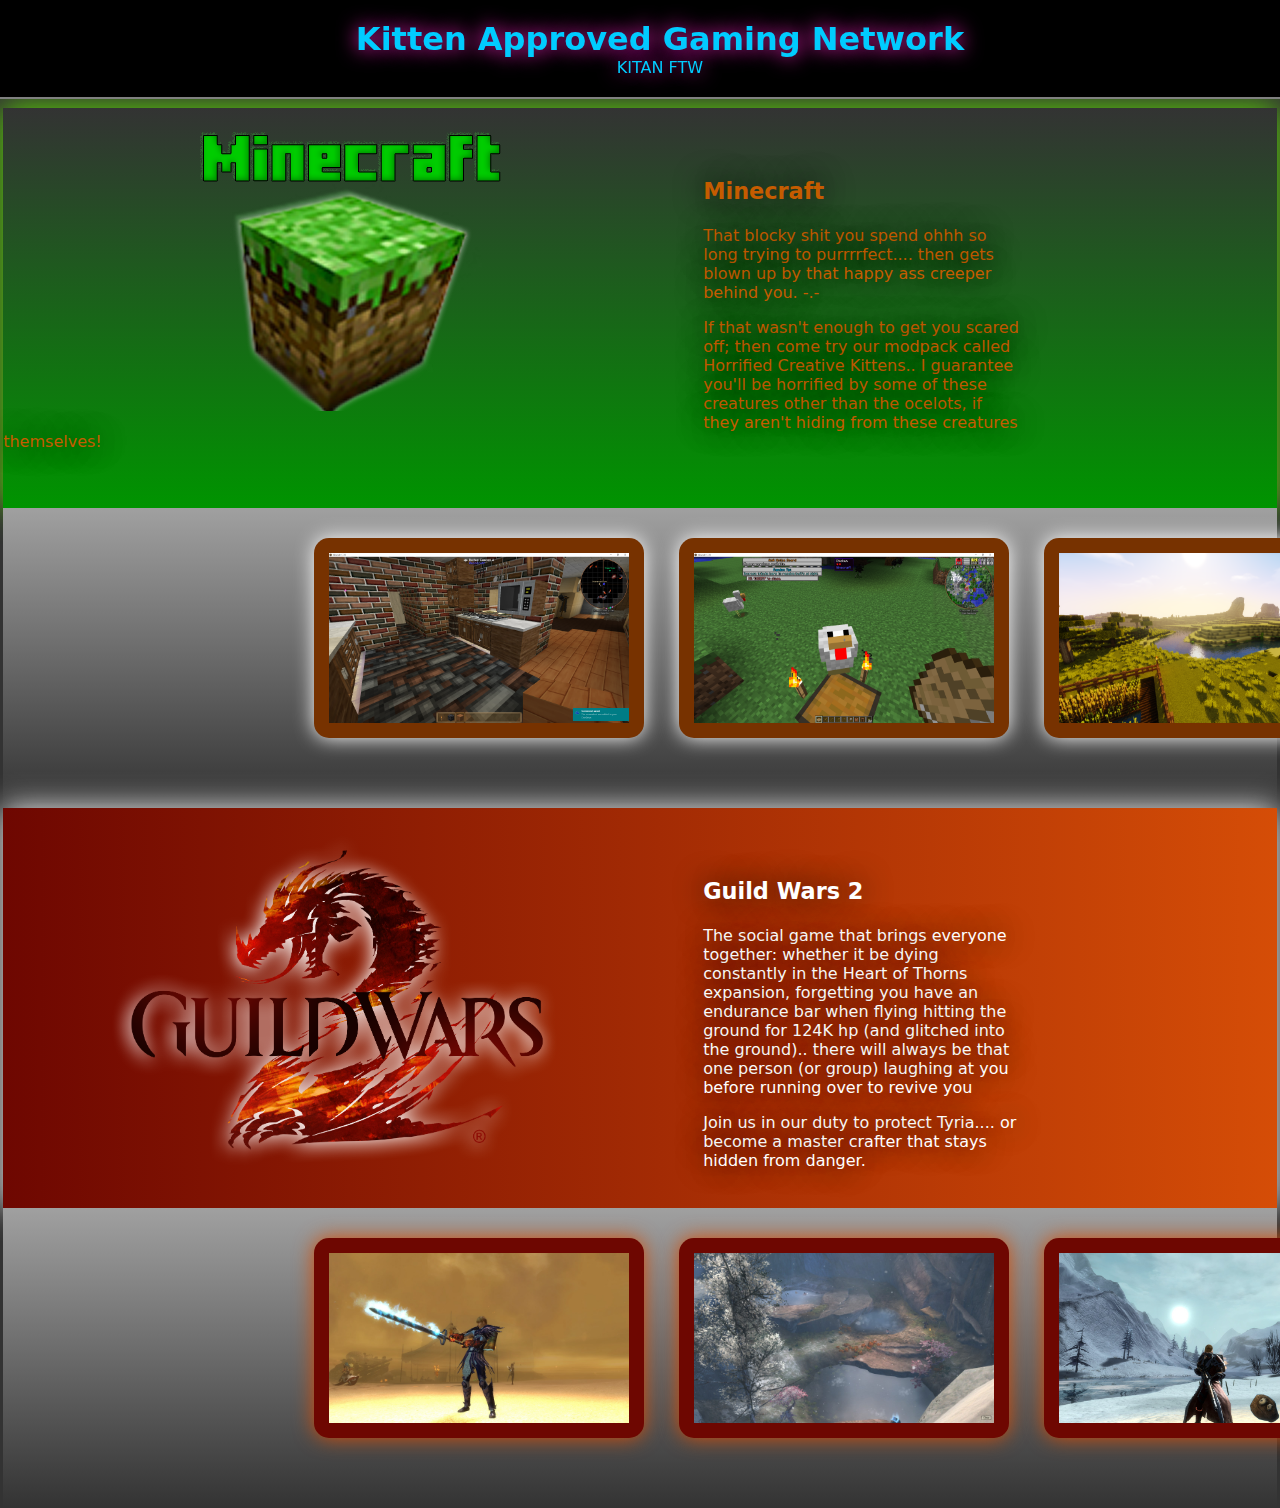
<file: index.html>
<!doctype html>
<html>
<head>
<meta charset="utf-8">
<title>Intro V2 - KITAN</title>
<link rel="stylesheet" type="text/css" href="splash_v2.css"/>

<script type="text/javascript">
    function inDev() {
        alert ("Currently in development. \r\nCheck back later :)");   
    }

</script>

</head>



<body>

<!-- Header -->
<div class="header"> <!-- center this completely, background shadow, border -->
    <h1>Kitten Approved Gaming Network</h1>
    <p>KITAN FTW</p>
    
    <!-- Have links here centered linking to a game listed below #minecraft -->
    
</div> <!-- end header -->


<!-- Main area -->
<div class="main"> <!-- Main area to hold games that will span across the page with pictures/ description -->

<a href="#" title="Click to view Minecraft server infomation" onClick="inDev()">
    <div id="mc"> <!-- this will be brown background with green text-->
        
        <div id="mcLogo"> <!-- Left side with text and description + screenshots on right -->
            <img src="_img/mc_1.png" alt="Minecraft logo" />
        </div>
        
        <div id="mcContent"> <!-- Right side filled with description -->
            <h3>Minecraft</h3>
            <p>That blocky shit you spend ohhh so long trying to purrrrfect.... then gets blown up by that happy ass creeper behind you. -.-</p>
            <p>If that wasn't enough to get you scared off; then come try our modpack called Horrified Creative Kittens.. I guarantee you'll be horrified by some of these creatures other than the ocelots, if they aren't hiding from these creatures themselves!</p>
        </div>
        
    </div> <!-- end mc -->
</a>


    <div id="mcImage"> <!-- image outside mc container under. centered with a few screenshots -->
        <a href="_img/_mc/1.png" title="View full screen" target="_blank">
            <img src="_img/_mc/1.png" alt="" />
        </a>
        
        <a href="_img/_mc/2.png" title="View full screen" target="_blank">
            <img src="_img/_mc/2.png" alt="" />
        </a>
        
        <a href="_img/_mc/3.png" title="View full screen" target="_blank">
            <img src="_img/_mc/3.png" alt="" />
        </a>
    </div> <!-- this colour #33ffff; maybe? -->


<a href="#" title="Disabled, coming soon!" onClick="inDev()">
    <div id="gw2"> <!-- black background and red -->
       
        <div id="gw2Logo"> <!-- Left side with text and description + screenshots on right -->
            <img src="_img/gw2_1.png" alt="Guild Wars 2 logo" />
        </div>
        
        <div id="gw2Content"> <!-- Right side filled with description -->
            <h3>Guild Wars 2</h3>
            <p>The social game that brings everyone together: whether it be dying constantly in the Heart of Thorns expansion, forgetting you have an endurance bar when flying hitting the ground for 124K hp (and glitched into the ground).. there will always be that one person (or group) laughing at you before running over to revive you</p>
            <p>Join us in our duty to protect Tyria.... or become a master crafter that stays hidden from danger.</p>
        </div>
        
        
    </div> <!-- end gw2 -->
</a>

    <div id="gw2Image"> <!-- under description -->
        <a href="_img/_gw2/1.jpg" title="View full screen" target="_blank">
            <img src="_img/_gw2/1.jpg" alt="" />
        </a>
        
        <a href="_img/_gw2/2.jpg" title="View full screen" target="_blank">
            <img src="_img/_gw2/2.jpg" alt="" />
        </a>
        
        <a href="_img/_gw2/3.jpg" title="View full screen" target="_blank">
            <img src="_img/_gw2/3.jpg" alt="" />
        </a>
    </div>



    <div id="more2come">

    
    
    </div> <!-- end more to come -->


</div> <!-- end main -->


<!-- footer-->
<div class="footer"> <!-- similar to status page but black with blue links and text -->



</div>


</body>
</html>
</file>
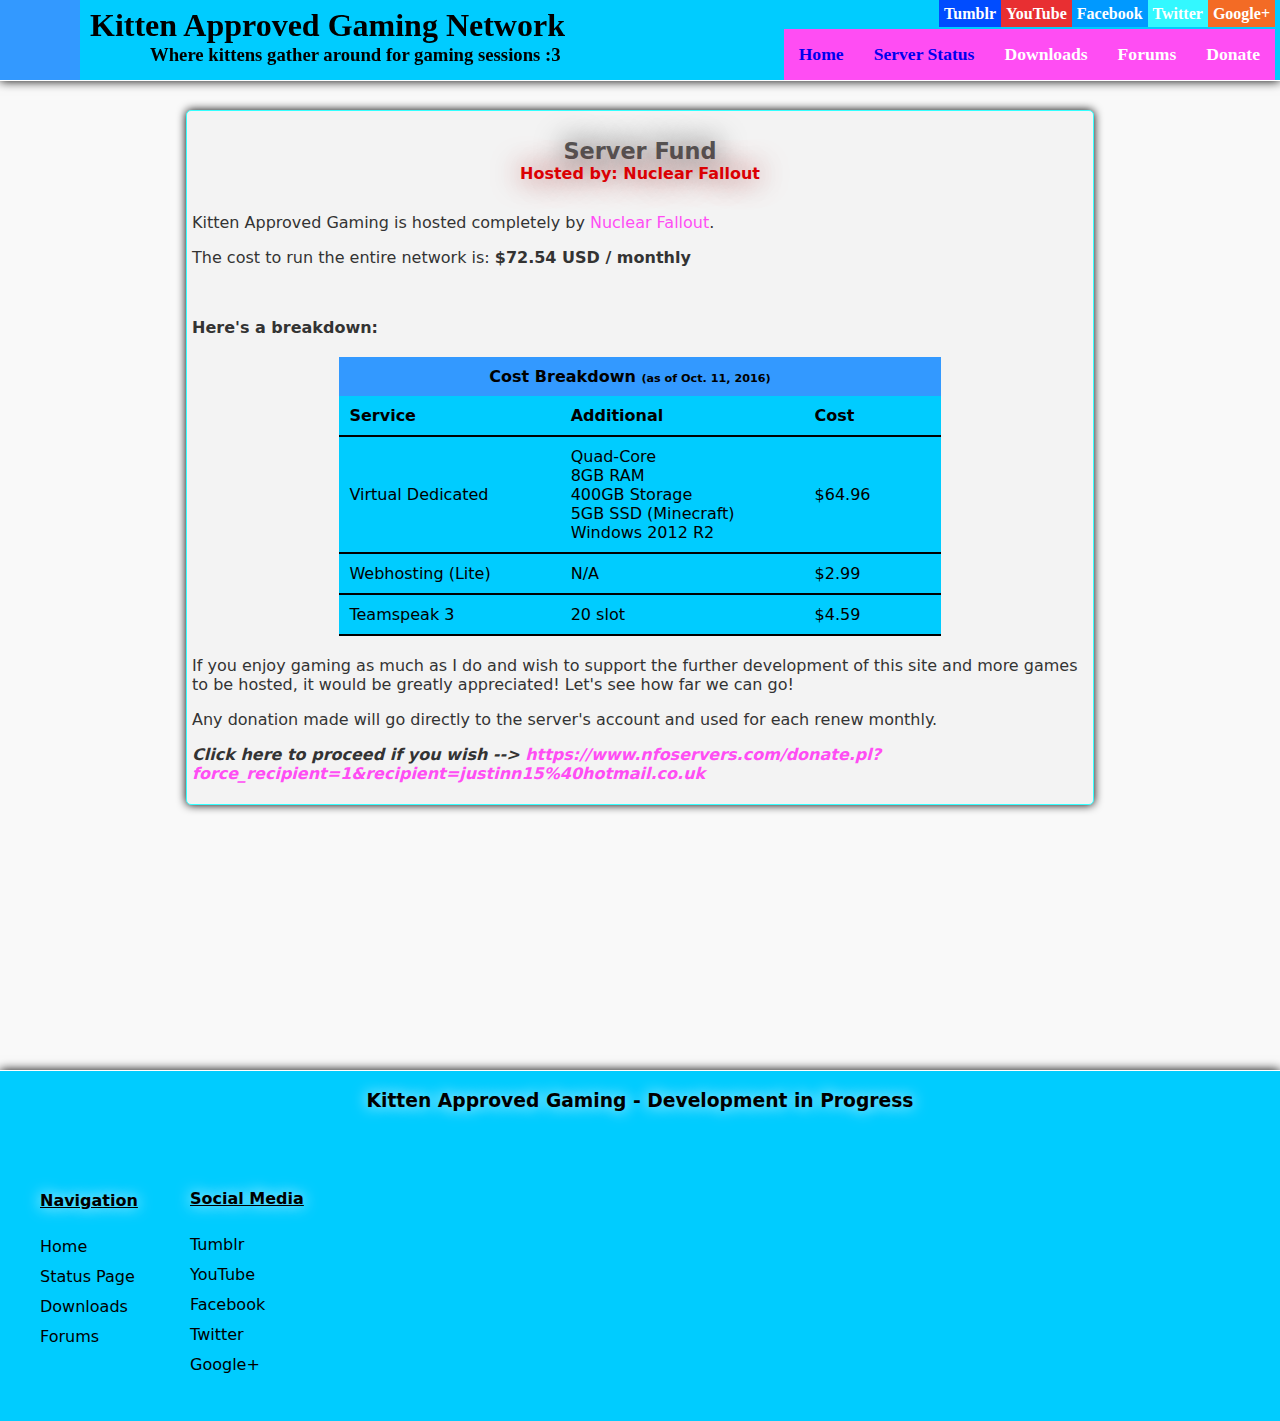
<file: donate/index.html>
<!doctype html>
<html lang="en">
<head>
<meta charset="utf-8">
<title>Donate - KITAN</title>
<link rel="stylesheet"  type="text/css" href="../_template/starter.css"/>
<link rel="stylesheet" type="text/css" href="donate.css"/>
</head>

<body>

<div class="header"> <!-- Main Banner / header -->
        <div class="headerLogo">
            <!--<img src="#" alt="Kitten Approved Logo" title="Kitten Approved Logo"/>-->
        </div>
        
        <div class="brand"> <!-- Site Name -->
            <h1>Kitten Approved Gaming Network</h1>
            <h3>Where kittens gather around for gaming sessions :3</h3>
        </div>
        
        <div class="social"> <!-- Social Media Profiles -->
            <ul>
            	<li>Tumblr</li><!--
            	--><li>YouTube</li><!--
            	--><li>Facebook</li><!--
            	--><li>Twitter</li><!--
            	--><li>Google+</li><!--
            --></ul>
        </div>
        
        <div class="navigation">
            <ul>
            	<li><a href="../homepage/index.html">Home</a></li><!--
            	--><li><a href="../status/ServerStatus.html">Server Status</a></li><!--
            	--><li>Downloads</li><!--
            	--><li>Forums</li><!--
                --><li>Donate</li><!--
            --></ul>
        </div>
        
    </div> <!-- End main banner -->
    
    

<div class="donate">    <!-- Start donate div -->
     <div id="donateHeader">
        <h3>Server Fund</h3>
        <p>Hosted by: Nuclear Fallout</p>
     </div>
    
    
    <p>Kitten Approved Gaming is hosted completely by <a href="https://www.nfoservers.com/order-virtual-dedicated-server.php" target="_blank">Nuclear Fallout</a>.</p>
    
    <p>The cost to run the entire network is: <strong>$72.54 USD / monthly</strong></p>
    <br />
    <p><strong>Here's a breakdown:</strong></p>
        <table> <!-- Start cost breakdown table -->
            <thead>
                <td colspan="3">Cost Breakdown <small>(as of Oct. 11, 2016)</small></td>
            </thead>
            
            <tbody>
                <tr>
                    <td>Service</td> <td>Additional</td> <td>Cost</td>
                </tr>
                
                <tr>
                    <td>Virtual Dedicated</td>  <td>Quad-Core<br/>8GB RAM<br/>400GB Storage<br/>5GB SSD (Minecraft)<br/>Windows 2012 R2</td>   <td>$64.96</td>
                </tr>
                
                <tr>
                    <td>Webhosting (Lite)</td>  <td>N/A</td>    <td>$2.99</td>
                </tr>
                
                <tr>
                    <td>Teamspeak 3</td>    <td>20 slot</td>    <td>$4.59</td>
                </tr>
            </tbody>
        </table> <!-- End cost breakdown table -->
    
    <p>If you enjoy gaming as much as I do and wish to support the further development of this site and more games to be hosted, it would be greatly appreciated! Let's see how far we can go!</p>
    
    <p>Any donation made will go directly to the server's account and used for each renew monthly.</p>
    
    <p><strong><em>Click here to proceed if you wish --&gt; <a href="https://www.nfoservers.com/donate.pl?force_recipient=1&recipient=justinn15%40hotmail.co.uk" target="_blank">https://www.nfoservers.com/donate.pl?force_recipient=1&recipient=justinn15%40hotmail.co.uk </a></em></strong></p>
    
    
    </div> <!-- End Donate -->
    
    
    
    <div class="footer"> <!-- Footer, show nav links and logo again similar to previous home page -->
        <h3>Kitten Approved Gaming - Development in Progress</h3> <!-- Centered -->
        
        
        
        <ul id="navFooter"> <!-- Nav Footer -->
        <p>Navigation</p> 
        	<li>Home</li>
        	<li>Status Page</li>
        	<li>Downloads</li>
        	<li>Forums</li>
        </ul>
        
        
        <ul id="socialFooter"> <!-- Social Footer next to Nav Footer -->
        <p>Social Media</p>
            <li>Tumblr</li>
        	<li>YouTube</li>
        	<li>Facebook</li>
        	<li>Twitter</li>
        	<li>Google+</li>
        </ul>
    </div> <!-- End Footer -->

</body>
</html>
</file>
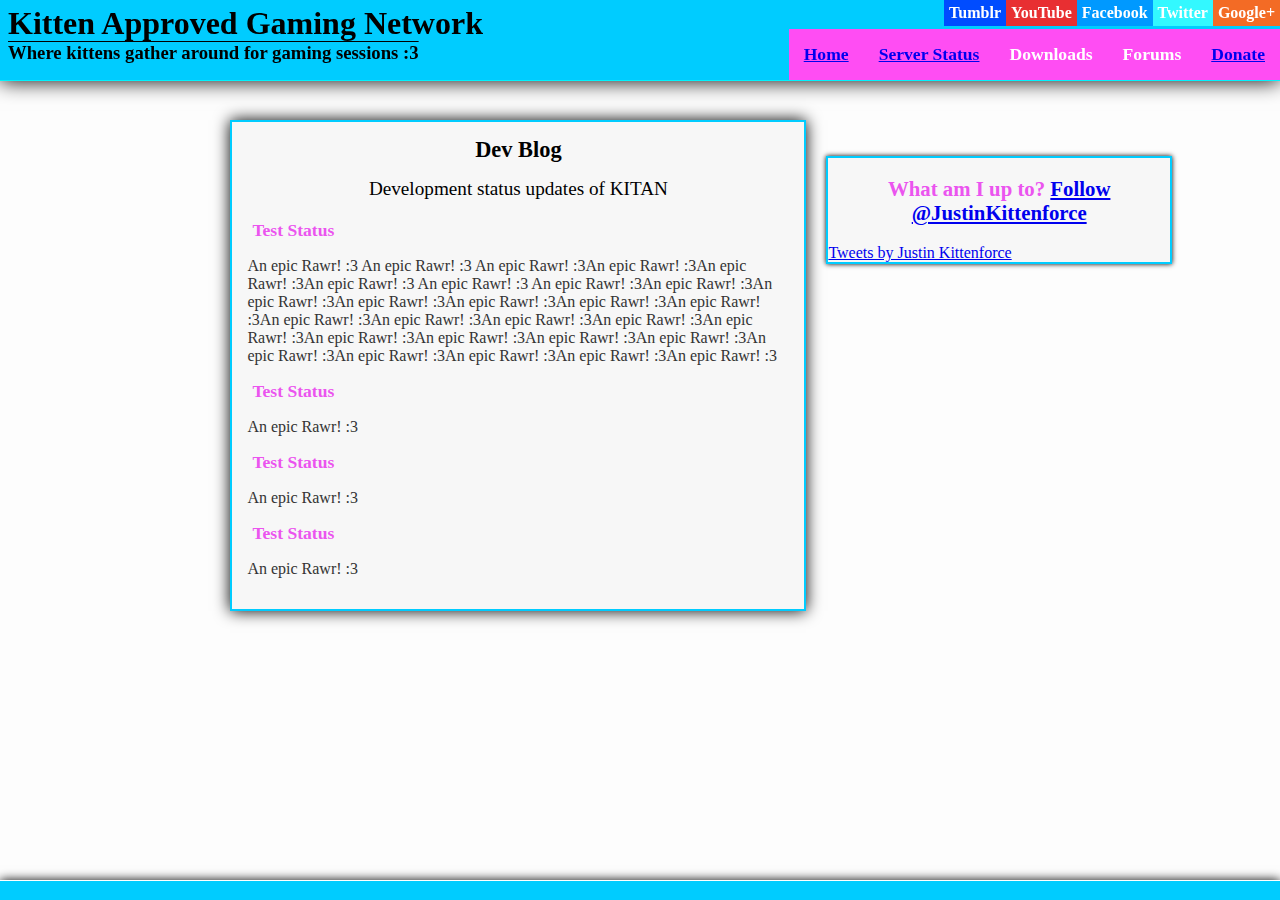
<file: homepage/index.html>
<!doctype html>
<html lang="en">
<head>
<meta charset="UTF-8">
<meta name="viewport" content="width=device-width, initial-scale=1.0">
<title>Home - KITAN</title>
<link rel="stylesheet" type="text/css" href="indexStyle.css" media="screen"/>
</head>

<body>
    <div class="header"> <!-- Start Header -->
       <!-- <div class="logo">
 I'll mess with this later           <img src="#" alt="KITAN Logo" title="KITAN Logo"/>
        </div> -->
        
        <div class="brand"> <!-- Name -->
            <h1>Kitten Approved Gaming Network </h1>
            <h3>Where kittens gather around for gaming sessions :3</h3>
        </div>
        
        <div class="social"> <!-- Social Media Profiles -->
            <ul>
            	<li>Tumblr</li><!--
            	--><li>YouTube</li><!--
            	--><li>Facebook</li><!--
            	--><li>Twitter</li><!--
            	--><li>Google+</li><!--
            --></ul>
        </div>
        
        <div class="navigation"> <!-- it's a nav -->
            <ul>
            	<li><a href="../index.html" title="You're already here!">Home</a></li><!--
            	--><li><a href="../status/ServerStatus.html">Server Status</a></li><!--
            	--><li>Downloads</li><!--
            	--><li>Forums</li><!--
                --><li><a href="../donate/index.html" target="_blank">Donate</a></li><!--
            --></ul>
        </div>
        
    </div> <!-- end header -->
    
    <div class="mainContent"> <!-- background holding any posts made -->
        <div id="articles"> <!-- Put new posts here -->
            <h1>Dev Blog</h1>
            <p>Development status updates of KITAN</p>
            
            <h3>Test Status</h3>
            <p>An epic Rawr! :3 An epic Rawr! :3 An epic Rawr! :3An epic Rawr! :3An epic Rawr! :3An epic Rawr! :3 An epic Rawr! :3 An epic Rawr! :3An epic Rawr! :3An epic Rawr! :3An epic Rawr! :3An epic Rawr! :3An epic Rawr! :3An epic Rawr! :3An epic Rawr! :3An epic Rawr! :3An epic Rawr! :3An epic Rawr! :3An epic Rawr! :3An epic Rawr! :3An epic Rawr! :3An epic Rawr! :3An epic Rawr! :3An epic Rawr! :3An epic Rawr! :3An epic Rawr! :3An epic Rawr! :3An epic Rawr! :3</p>
            
            <h3>Test Status</h3>
            <p>An epic Rawr! :3</p>
            
            <h3>Test Status</h3>
            <p>An epic Rawr! :3</p>
            
            <h3>Test Status</h3>
            <p>An epic Rawr! :3</p>
            
        </div> <!-- End of Articles -->
    </div><!-- End mainContent -->
    <div class="socialContainer">
        <!-- <div id="eventsUpcoming"> <!-- right side of articles scroll with content in container 
            <h1>Events Upcoming</h1>
            
            <p>No events are available</p>
        </div> <!-- end upcoming events -->
        
        <div id="twitterFeed"> <!-- Maybe on right side of articles below events? scroll with container as well-->
            <h1>What am I up to?  <a href="http://www.twitter.com/suspectkitten" alt="Follow meeee!" target="_blank">Follow @JustinKittenforce</a></h1>
            
            
            <!-- Twitter embed -->
            
            <a class="twitter-timeline" 
                data-lang="en" 
                data-width="400" 
                data-height="300" 
                data-dnt="true"
                data-tweet-limit="2"
                data-chrome="nofooter transparent noscrollbar noborders noheader" 
                href="https://twitter.com/SuspectKitten">Tweets by Justin Kittenforce</a> 
           <script async src="//platform.twitter.com/widgets.js" charset="utf-8"></script>
            
           <!-- End Twitter embed -->
            
        </div> <!-- End twitter widget -->
    </div><!-- End socialContainer -->
    
    <div class="footer"> <!-- your typical footer -->
        <p>&copy; Kitten Approved Gaming Network - KITAN</p>
        <!-- expand this more and put nav links and logo -->
    </div>

</body>
</html>
</file>
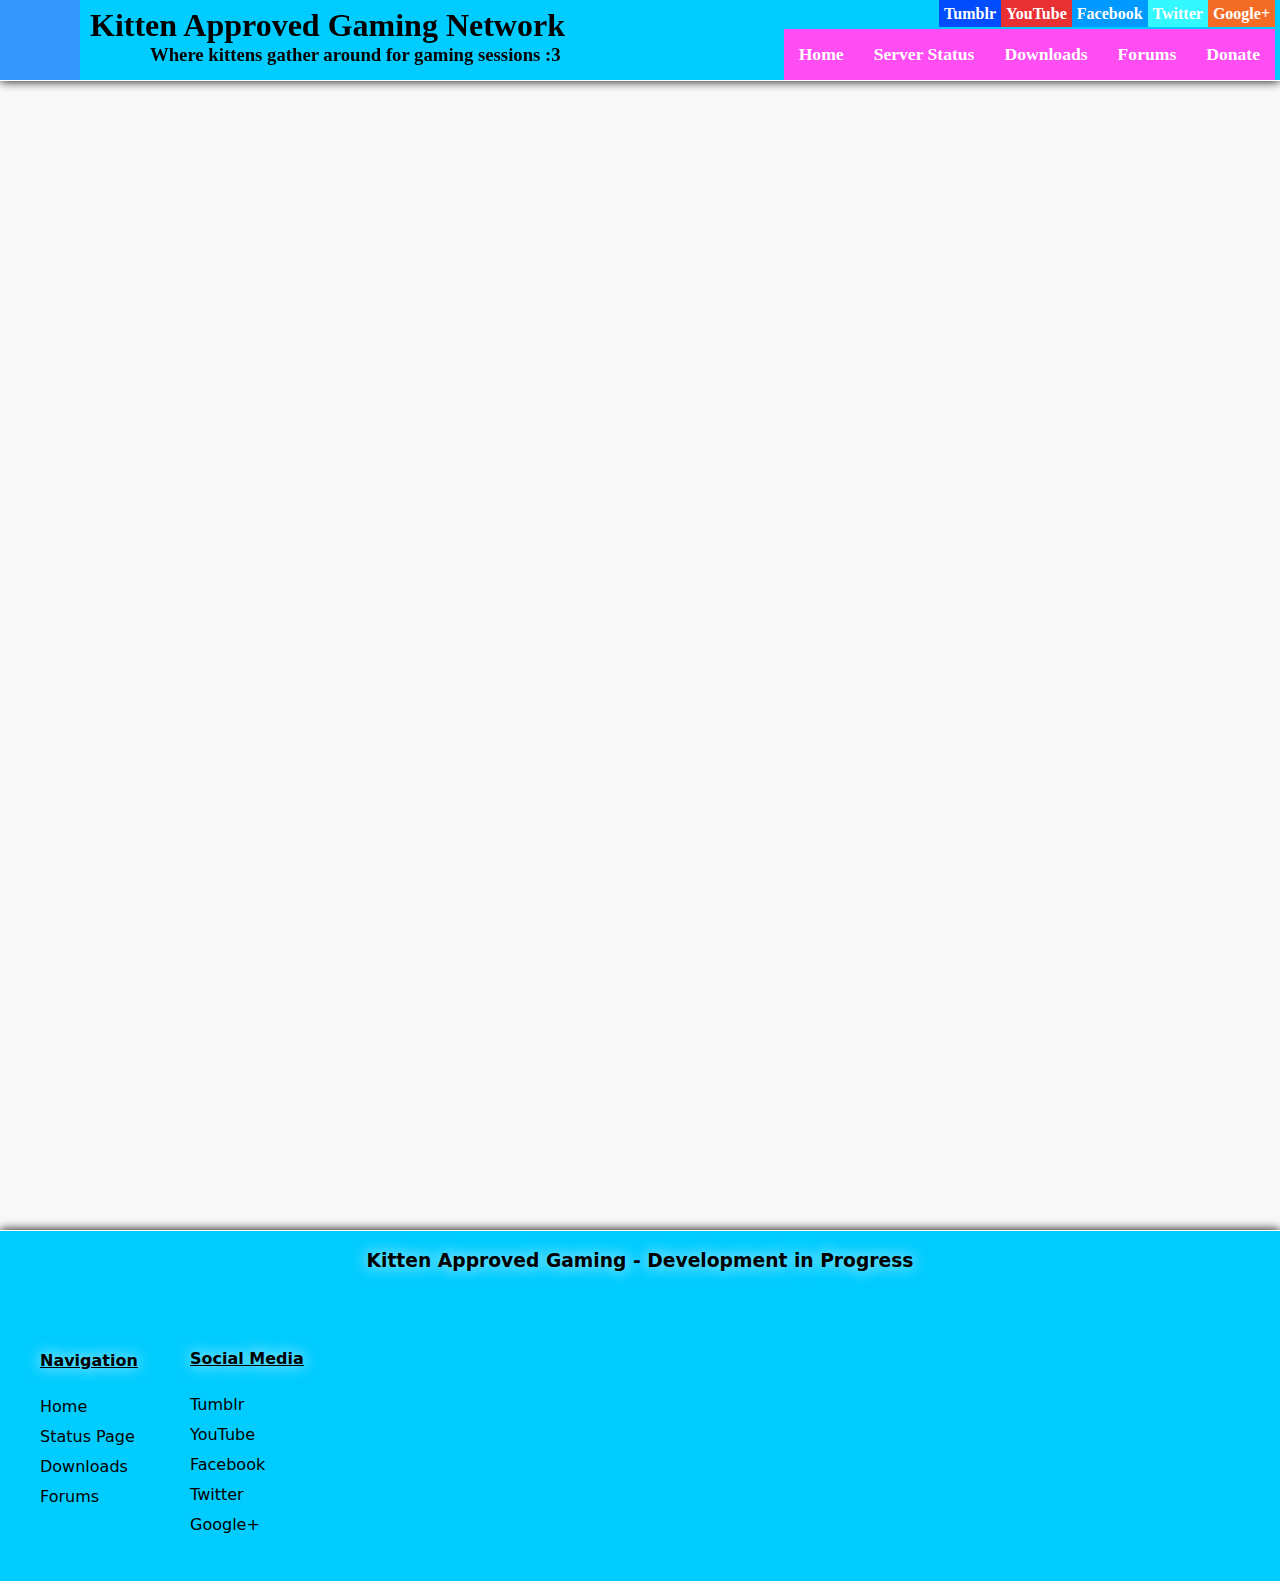
<file: _template/KITAN_htmlTemplate.html>
<!doctype html>
<html lang="en">
<head>
<meta charset="utf-8">
<title> - KITAN</title>
<link rel="stylesheet" type="text/css" href="../_template/starter.css"/>
</head>

<body>

<div class="header"> <!-- Main Banner / header -->
        <div class="headerLogo">
            <!--<img src="#" alt="Kitten Approved Logo" title="Kitten Approved Logo"/>-->
        </div>
        
        <div class="brand"> <!-- Site Name -->
            <h1>Kitten Approved Gaming Network</h1>
            <h3>Where kittens gather around for gaming sessions :3</h3>
        </div>
        
        <div class="social"> <!-- Social Media Profiles -->
            <ul>
            	<li>Tumblr</li><!--
            	--><li>YouTube</li><!--
            	--><li>Facebook</li><!--
            	--><li>Twitter</li><!--
            	--><li>Google+</li><!--
            --></ul>
        </div>
        
        <div class="navigation">
            <ul>
            	<li>Home</li><!--
            	--><li class="active">Server Status</li><!--
            	--><li>Downloads</li><!--
            	--><li>Forums</li><!--
                --><li>Donate</li><!--
            --></ul>
        </div>
        
    </div> <!-- End main banner -->
    
    
    
    
    
    
    MAIN CONTENT HERE!
    
    
    
    
    
    
    <div class="footer"> <!-- Footer, show nav links and logo again similar to previous home page -->
        <h3>Kitten Approved Gaming - Development in Progress</h3> <!-- Centered -->
        
        
        
        <ul id="navFooter"> <!-- Nav Footer -->
        <p>Navigation</p> 
        	<li>Home</li>
        	<li>Status Page</li>
        	<li>Downloads</li>
        	<li>Forums</li>
        </ul>
        
        
        <ul id="socialFooter"> <!-- Social Footer next to Nav Footer -->
        <p>Social Media</p>
            <li>Tumblr</li>
        	<li>YouTube</li>
        	<li>Facebook</li>
        	<li>Twitter</li>
        	<li>Google+</li>
        </ul>
    </div> <!-- End Footer -->




</body>
</html>
</file>
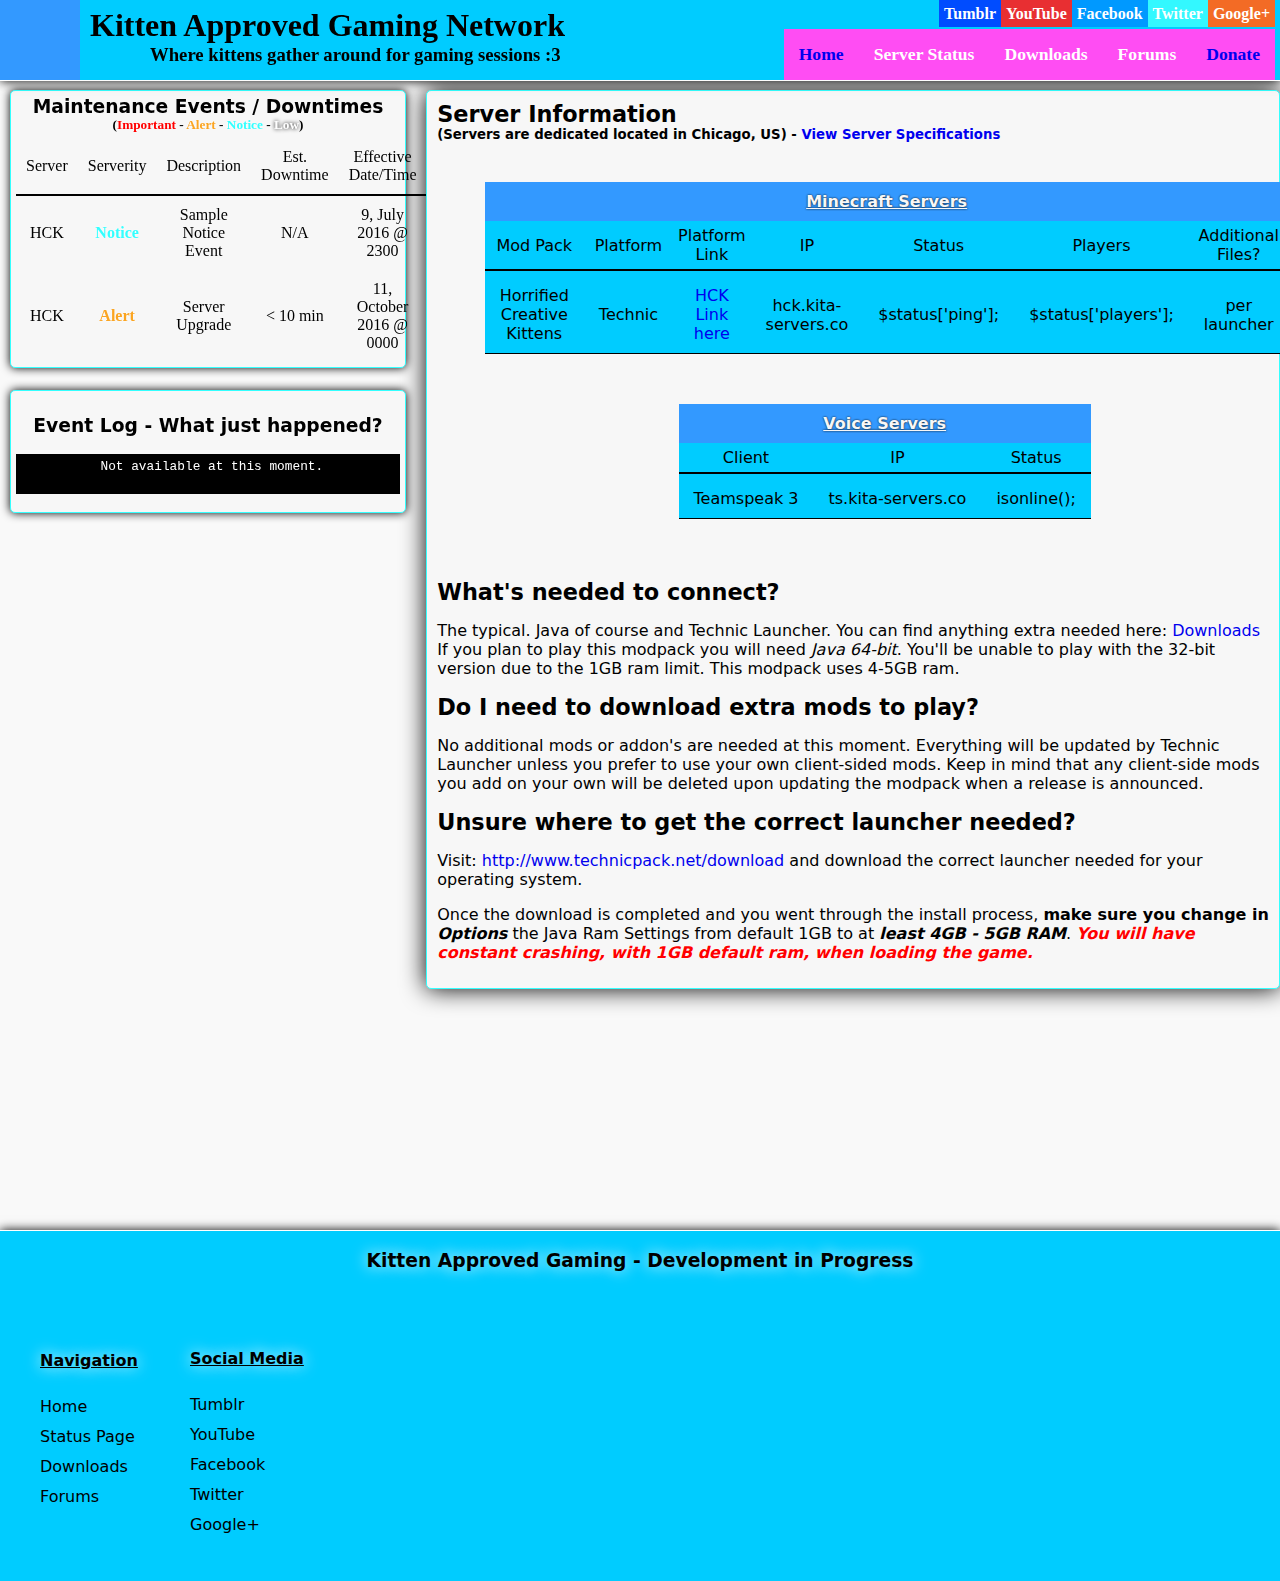
<file: status/ServerStatus.html>
<!doctype html>
<html lang="en">
<head>
<meta charset="UTF-8">
<title>ServerStatus - KITAN</title>
<link rel="stylesheet" type="text/css" href="serverstat.css" media="screen and (min-width: 768px)" />
</head>

<body>
    <div class="header"> <!-- Main Banner / header -->
        <div class="headerLogo">
            <!--<img src="#" alt="Kitten Approved Logo" title="Kitten Approved Logo"/>-->
        </div>
        
        <div class="brand"> <!-- Site Name -->
            <h1>Kitten Approved Gaming Network</h1>
            <h3>Where kittens gather around for gaming sessions :3</h3>
        </div>
        
        <div class="social"> <!-- Social Media Profiles -->
            <ul>
            	<li>Tumblr</li><!--
            	--><li>YouTube</li><!--
            	--><li>Facebook</li><!--
            	--><li>Twitter</li><!--
            	--><li>Google+</li><!--
            --></ul>
        </div>
        
        <div class="navigation">
            <ul>
            	<li><a href="../index.html">Home</a></li><!--
            	--><li title="You're already here!">Server Status</li><!--
            	--><li>Downloads</li><!--
            	--><li>Forums</li><!--
                --><li><a href="../donate/index.html" target="_blank">Donate</a></li><!--
            --></ul>
        </div>
        
    </div> <!-- End main banner -->
    
 <!-- Float this LEFT -->
    <div class="upcoming"> <!-- Upcoming Maintenance and Events -->
        <h3>Maintenance Events / Downtimes</h3>
        <h5>(<span class="red">Important</span> - <span class="orange">Alert</span> - <span class="lightblue">Notice</span> - <span class="white">Low</span>)</h5>
        
        <table>
            <thead>
                <td>Server</td>  <td>Serverity</td>  <td>Description</td>  <td>Est. Downtime</td>   <td>Effective Date/Time</td>
            </thead>
            
            <tbody>
                <tr>
                    <td>HCK</td>  <td><span class="lightblue">Notice</span></td>  <td>Sample Notice Event</td> <td>N/A</td> <td>9, July 2016 @ 2300</td>
                </tr>
                
                <tr>
                    <td>HCK</td>    <td><span class="orange">Alert</span></td>   <td>Server Upgrade</td>  <td> &lt; 10 min </td> <td>11, October 2016 @ 0000</td>
                </tr>
            </tbody>
        </table>
        
    </div> <!-- End upcoming -->
    
    <div class="eventLog"> <!-- Event logs, use same method as old -->
        <h3>Event Log - What just happened?</h3>
        
        <div id="rawData">
            <pre>
 Not available at this moment.
            </pre>
        </div>
            
    </div> <!-- End Events log -->  
    
    
 <!-- Have this centered: main, needed, events, footer -->
    <div class="mainContent"> <!-- Main content for server status / additional info needed to login servers... perhaps forum link? -->
    
        <h3>Server Information</h3>
        <h5>(Servers are dedicated located in Chicago, US) - <a href="../donate/index.html" target="_blank" title="View Specifications in a new tab">View Server Specifications</a></h5>
    
        <div id="servers"> <!-- Table of servers and status -->
            <table>
                <thead>
                    <td colspan="7">Minecraft Servers</td>
                </thead>
                
                <tbody>
                    <tr>
                        <td>Mod Pack</td>  <td>Platform</td>  <td>Platform Link</td>  <td>IP</td>  <td>Status</td>  <td>Players</td>  <td>Additional Files?</td>
                    </tr>
                    
                    <tr>
                        <td>Horrified Creative Kittens</td>  <td>Technic</td>  <td><a href="http://api.technicpack.net/modpack/horrified-creative-kittens" title="Right Click > Copy Link URL">HCK Link here</a></td>  <td>hck.kita-servers.co</td>  <td>$status['ping'];</td>  <td>$status['players'];</td>  <td>per launcher</td>
                    </tr>
                    
                </tbody>
            </table>
            
            <table>
                <thead>
                    <td colspan="3">Voice Servers</td>
                </thead>
                
                <tbody>
                    <tr>
                        <td>Client</td>  <td>IP</td>  <td>Status</td>
                    </tr>
                    
                    <tr>
                        <td>Teamspeak 3</td>  <td>ts.kita-servers.co</td>  <td> isonline(); </td>
                    </tr>
                    
                </tbody>
            </table>
        </div> <!-- End Servers -->
        
        <div id="whatsNeeded"> <!-- What's needed to connect, if any? -->
            <h3>What's needed to connect?</h3>
                <p>The typical. Java of course and Technic Launcher. You can find anything extra needed here: <a href="#" target="_blank">Downloads</a> <br />
                   If you plan to play this modpack you will need <em>Java 64-bit</em>. You'll be unable to play with the 32-bit version due to the 1GB ram limit. This modpack uses 4-5GB ram. </p>
            
            
            <h3>Do I need to download extra mods to play?</h3>
                <p>No additional mods or addon's are needed at this moment. Everything will be updated by Technic Launcher unless you prefer to use your own client-sided mods. Keep in mind that any client-side mods you add on your own will be deleted upon updating the modpack when a release is announced.</p>
            
            
            <h3>Unsure where to get the correct launcher needed?</h3>
                <p>Visit: <a href="www.technicpack.net/download" target="_blank" title="Technic Launcher Download">http://www.technicpack.net/download</a> and download the correct launcher needed for your operating system.</p>
                <p>Once the download is completed and you went through the install process, <strong>make sure you change in <em>Options</em></strong> the Java Ram Settings from default 1GB to at <strong><em>least 4GB - 5GB RAM</em></strong>. <em class="red">You will have constant crashing, with 1GB default ram, when loading the game.</em></p>
        </div> <!-- End What's Needed -->
       
    </div> <!-- End mainContent -->
    
    
    <!-- <div class="statHistory">  <!-- start status history 
        <h3>Service Uptime</h3>
        
        <div id="uptime">
            <iframe srcdoc="Loading stats..." src="http://stats.kittenapproved.com/" scrolling="no" sandbox="allow-same-origin allow-scripts allow-pointer-lock allow-top-navigation allow-popups"></iframe>
        
        </div>
    
Will work on later
    
    </div> <!-- end historical data -->
    
    
    <div class="footer"> <!-- Footer, show nav links and logo again similar to previous home page -->
        <h3>Kitten Approved Gaming - Development in Progress</h3> <!-- Centered -->
        
        
        
        <ul id="navFooter"> <!-- Nav Footer -->
        <p>Navigation</p> 
        	<li>Home</li>
        	<li>Status Page</li>
        	<li>Downloads</li>
        	<li>Forums</li>
        </ul>
        
        
        <ul id="socialFooter"> <!-- Social Footer next to Nav Footer -->
        <p>Social Media</p>
            <li>Tumblr</li>
        	<li>YouTube</li>
        	<li>Facebook</li>
        	<li>Twitter</li>
        	<li>Google+</li>
        </ul>
    </div> <!-- End Footer -->

</body>
</html>
</file>
<file: splash_v2.css>
@charset "utf-8";
/* CSS Document */


/* pre */

html {
    font-family: Segoe, "Segoe UI", "DejaVu Sans", "Trebuchet MS", Verdana, sans-serif; 
    margin: 0;
    padding: 0;  
}

body {
    background-color: #333;   
}

/* header */

.header {
    position: fixed;
    width: 100%; 
    padding: 20px; 
    left: 0;
    top: 0; 
    background-color: #000000;
    border-bottom: 2px solid gray;
    z-index: 1;
}

.header h1 {
    color: #00ccff;
    text-shadow: 0 0 20px #FF23C7; 
    text-align: center;  
    margin: 0;
    padding: 0; 
}

.header p {
    color: #00ccff;
    text-shadow: 0 0 20px #FF23C7; 
    text-align: center;  
    margin: 0;
    padding: 0;
}


/* Main */


.main {
    position: relative;
    width: 100%;
    height: 100%;
}

#mc {       /* Minecraft */
    position: absolute;
    left: -.38%;  /* really.......... */
    top: 100px;
    width: 100.8%; /* this to.... really! */
    height: 400px;
    background-color: #573b0c;
    background: linear-gradient(180deg, #333, #009400);
    box-shadow: 0 0 30px #5de100;
}

#mc:hover {
   /* box-shadow: 0 0 200px #5DE100 inset;   */
}

#mc #mcLogo {
    float: left;
}

#mc #mcLogo img {
    width: 700px;
    height: 303px;   
}

#mc #mcContent {
    width: 80%;
    margin-top: 70px;
    color: #C55C00;
    text-shadow: 0 0 30px #000000;
}

#mc #mcContent h3 {
    font-size: 1.4em;   
}

#mcImage {       /* Under content no background colour */
    position: absolute;
    top: 500px;
    left: -.38%;
    width: 100.8%;
    height: 300px;
    background:
        linear-gradient(180deg, #a0a0a0, #333); /* 180deg, #009400, #333 */
}

#mcImage img {
    position: relative;
    top: 30px;
    left: 22%;
    width: 300px;
    height: 170px;   
    background-color: #773200;
    border-radius: 15px;
    padding: 15px;
    margin-left: 30px;
    box-shadow: 0 0 20px #ffffff;
}


#gw2 {      /* Guild Wars 2         when hovering over selected class show a hover colour depending on the game */
    position: absolute;
    top: 800px;
    left: -.38%;
    width: 100.8%;
    height: 400px;
    background-color: #ffffff;
    background: linear-gradient(-90deg, #d54d07, #6e0701);
    box-shadow: 0 0 30px #f7f7f7;
}

#gw2:hover {
  /*  box-shadow: 0 0 200px #ffffff inset; */  
}

#gw2 #gw2Logo {
    float: left;
}

#gw2 #gw2Logo img { 
    width: 700px;
    height: 400px; 
}

#gw2 #gw2Content {
    width: 80%;
    margin-top: 70px;
    color: #ffffff;
    text-shadow: 0 0 30px #000000;
}

#gw2 #gw2Content h3 {
    font-size: 1.4em;   
}

#gw2Image {      /* Under content no background colour */
    position: absolute;
    top: 1200px;
    left: -.38%;
    width: 100.8%;
    height: 300px;
    background: linear-gradient(180deg, #a0a0a0, #333);
}

#gw2Image img {
    position: relative;
    top: 30px;
    left: 22%;
    width: 300px;
    height: 170px;   
    background-color: #6e0701;
    border-radius: 15px;
    padding: 15px;
    margin-left: 30px;
    box-shadow: 0 0 20px #d54d07;  
}



/* footer */

.footer {
       
}
</file>
<file: _template/starter.css>
@charset "utf-8";
/* CSS Document */

/* pre */

html, body {
    margin: 0;
    padding: 0;
}

body { 
    background-color: #f9f9f9;  
}

table {
    border-spacing: 0;   
}

a {
    text-decoration: none;   
}


/* Colors - used on maintenance issues */

.red {
    color: #ff0000;
    text-shadow: 0 0 2px white;
    font-weight: bolder;
}

.orange {
    color: #FBA522;
    text-shadow: 0 0 2px white;
    font-weight: bolder;
}

.lightblue {
    color: #33FFFF;
    text-shadow: 0 0 2px white;
    font-weight: bolder;
}

.white {
    color: #FFFFFF;
    text-shadow: 0 0 4px black;
    font-weight: bolder;
}

.active {
     background-color: orange;  
}

/* Header */

.header {
    width: 100%;
    height: 80px;
    background-color: #00ccff;
    box-shadow: 0 0 10px #000000;
    border-bottom: 1px solid #ffffff;
    position: fixed;
    top: 0;
    z-index: 9;
}

.header .headerLogo {
    height: 80px;
    width: 80px;
    background-color: #3399ff;
    position: fixed;
}

.header .brand {
    position: fixed;
    top: 7px;
    left: 90px;
}

.header .brand h1 {
    padding: 0;
    margin: 0;
}

.header .brand h3 {
    padding: 0;
    margin: 0;
    position: fixed;
    left: 150px;
}

.header .social {
    position: relative;
    float: right;
    padding: 5px;
}

.header .social ul {
    padding: 0;
    margin: 0;  
}

.header .social ul li {
    list-style-type: none;
    display: inline;
}

.header .social ul li:hover {
    box-shadow: 0 0 50px #ff0000; 
    font-size: 1.1em;  
}

.header .social ul li:first-child {     /* tumblr */
    color: white;
    padding: 5px;
    background-color: #004CFF;
    font-weight: bold;  
}

.header .social ul li:nth-child(2) {    /* youtube */
    color: white;
    padding: 5px;
    background-color: #E82F32;
    font-weight: bold;   
}

.header .social ul li:nth-child(3) {    /* fb */
    color: white;
    padding: 5px;
    background-color: #0099ff;
    font-weight: bold;   
}

.header .social ul li:nth-child(4) {    /* twitter */
    color: white;
    padding: 5px;
    background-color: #33f8ff;
    font-weight: bold;   
}

.header .social ul li:nth-child(5) {    /* g+ */
    color: white;
    padding: 5px;
    background-color: #F36B25;
    font-weight: bold;   
}

.header .navigation {       /* Main Nav */
    position: relative;
    float: right;
    top: -4px;
    padding: 5px;
    clear: both;
}

.header .navigation ul {
    padding: 0;
    margin: 0;   
}

.header .navigation ul li:hover {
    background-color: white;
    color: black;
    font-size: 1.2em;
    box-shadow: 0 0 50px #33ccff;   
}

.header .navigation ul li {
    list-style-type: none;
    display: inline-block;
    padding: 15px;
    color: white;
    background-color: #FF4DF3;
    font-size: 1.1em;
    font-weight: bolder;
}







/* Footer Area -- Shows nav links (mainNav/Social), logo */

.footer {
    width: 100%;
    height: 350px;
    background-color: #00ccff;
    box-shadow: 0 0 10px #000000;
    border-top: 1px solid #ffffff;
    font-family: Segoe, "Segoe UI", "DejaVu Sans", "Trebuchet MS", Verdana, sans-serif;
    position: absolute;
    top: 980px;
    margin-top: 250px;
    z-index: 8;
}

.footer h3 {
    text-align: center;
    text-shadow: 0 0 15px #ffffff;
}


.footer #navFooter {
    position: relative;
    top: 57px;
    line-height: 30px;
    
}

.footer #navFooter p:first-child {
       color: #000000;
       text-shadow: 0 0 15px #ffffff;
       font-weight: 700;
       text-decoration: underline;
}

.footer #navFooter li {
    list-style-type: none;
}

.footer #socialFooter {
    position: relative;
    width: 10%;
    top: -127px;
    left: 150px;
    line-height: 30px;
}

.footer #socialFooter p:first-child {
    color: #000000;
    text-shadow: 0 0 15px #ffffff;
    font-weight: 700;
    text-decoration: underline;   
}

.footer #socialFooter li {
    list-style-type: none;   
}
</file>
<file: donate/donate.css>
@charset "utf-8";
/* CSS Document */


/* Donate */

.donate {
    position: relative;
    width: 70%;
    height: auto;
    margin: 0 auto;
    top: 110px;
    padding: 5px;
    background-color: #f3f3f3;
    border: 1px #33ffff solid;
    box-shadow: 0 0 10px black;
    border-radius: 5px;
    font-family: Segoe, "Segoe UI", "DejaVu Sans", "Trebuchet MS", Verdana, sans-serif;
    
}

.donate #donateHeader {
    margin-bottom: 30px;   
}

.donate a:link {
    color: #ff4df3;   
}

.donate a:hover {
    text-shadow: 0 0 15px black;   
}

.donate #donateHeader h3:first-child {
    text-align: center;
    color: #555;
    font-size: 1.4em;
    text-shadow: 0 0 30px #000000;   
    margin-bottom: 0;
    padding-bottom: 0;
}

.donate #donateHeader p:nth-child(2) {
    color: #DB0003;
    text-shadow: 0 0 30px #960002;
    margin: 0;
    padding: 0;
    text-align: center;
    font-weight: bold;
}

.donate p {
    color: #333;
    font-family: Segoe, "Segoe UI", "DejaVu Sans", "Trebuchet MS", Verdana, sans-serif;   
}


/* Table */

.donate table {
    margin: 20px auto;
}

.donate table thead {
    background-color: #3399ff;   
}

.donate table thead small {
    font-size: 0.7em;   
}

.donate table thead td {
    text-align: center;   
    padding: 10px 30px 10px 10px;
    font-weight: bolder;
}

.donate table tbody {
    background-color: #00ccff;   
}

.donate table tbody tr:first-child td {
    font-weight: 700;   
}

.donate table tbody td {
    border-bottom: 2px solid black;  
    padding: 10px 70px 10px 10px; 
}



.footer {
    top: 820px;   
}
</file>
<file: homepage/indexStyle.css>
@charset "UTF-8";
/* CSS Document */

html {
    width: 90%;   
}

html, body {
    padding: 0;
    margin: 0;
}

body {
    background-color: #fdfdfd; /* d2d2d2 */  
}

/* HEADER */

.header {
    width: 100%;
    height: 80px;
    position: fixed;
    background-color: #00ccff;
    border-bottom: 1px #00f3fe solid;
    box-shadow: 0 0 20px black;
    z-index: 1;
}

.header .logo {  /* not used at this moment */
    
}

.header .brand {

}

.header .brand {
    position: relative;
    top: 5px;
    left: 3px;
}

.header .brand h1,h3 {
    margin: 0;
    padding: 0 0 0 5px;
}

.header .brand h3 {
    text-decoration: overline;
}

                                 /* Social */
.header .social {
    position: relative;
    float: right;
    top: -60px;
    left: 5px;
    padding: 5px;
    clear: both;
}

.header .social ul {
    padding: 0;
    margin: 0;  
}

.header .social ul li {
    list-style-type: none;
    display: inline;
}

.header .social ul li:hover {
    box-shadow: 0 0 50px #ff0000; 
    font-size: 1.1em;  
}

.header .social ul li:first-child {     /* tumblr */
    color: white;
    padding: 5px;
    background-color: #004CFF;
    font-weight: bold;  
}

.header .social ul li:nth-child(2) {    /* youtube */
    color: white;
    padding: 5px;
    background-color: #E82F32;
    font-weight: bold;   
}

.header .social ul li:nth-child(3) {    /* fb */
    color: white;
    padding: 5px;
    background-color: #0099ff;
    font-weight: bold;   
}

.header .social ul li:nth-child(4) {    /* twitter */
    color: white;
    padding: 5px;
    background-color: #33f8ff;
    font-weight: bold;   
}

.header .social ul li:nth-child(5) {    /* g+ */
    color: white;
    padding: 5px;
    background-color: #F36B25;
    font-weight: bold;   
}

.header .navigation {       /* Main Nav */
    position: relative;
    float: right;
    top: -63px;
    left: 5px;
    padding: 5px;
    clear: both;
}

.header .navigation ul {
    padding: 0;
    margin: 0;   
}

.header .navigation ul li:visited {
    color: #ffffff;   
}

.header .navigation ul li:hover {
    background-color: white;
    color: black;
    font-size: 1.2em;
    box-shadow: 0 0 50px #33ccff;   
}

.header .navigation ul li {
    list-style-type: none;
    display: inline-block;
    padding: 15px;
    color: white;
    background-color: #FF4DF3;
    font-size: 1.1em;
    font-weight: bolder;
}





/* MAIN CONTENT */

.mainContent {
    position: relative;
    top: 120px;
	left: 20%;
	width: 50%;
}

.mainContent #articles {
    margin: auto;
    overflow: visable;
    border: #00ccff 2px solid;
    padding: 15px;
    background-color: #f7f7f7;
    box-shadow: 0 0 15px black;
}

.mainContent #articles h1:first-child {
    color: #000000;
    text-align: center; 
    margin-top: 0;
    font-size: 1.4em;
}

.mainContent #articles p:nth-child(2) {
    color: #000000;
    text-align: center;
    font-size: 1.2em;
    padding: 0;
    margin: 0;
    padding-bottom: 20px;   
}

.mainContent #articles h3 {
    font-size: 1.1em;
    font-weight: bolder;
    color: #EB54EF;
}

.mainContent #articles p {
    color: #333;
}

.socialContainer {
	float: right;
	position: relative;
	width: 30%;
	height: 20%;
	top: -335px;
	left: 20px;
}

.socialContainer #eventsUpcoming {
    background-color: #333;
	border: gold 2px solid;
	height: 5%;
	margin-bottom: 20px;
    box-shadow: 0 0 5px black;

}

.socialContainer #eventsUpcoming h1 {
    font-size: 1.3em;
    font-weight: bolder;   
    text-align: center;
    padding: 5px;
    color: #EB54EF;
}

.socialContainer #twitterFeed {
	background-color: #f7f7f7;
	border: #00ccff 2px solid;
	height: 20%;
    box-shadow: 0 0 5px black;
}

.socialContainer #twitterFeed h1 {
    font-size: 1.3em;
    font-weight: bolder;   
    text-align: center;
    padding: 5px;
    color: #eb54ef;
}

/* FOOTER */

/* .footer {
    position: relative;
    top: 100px;
    left: 200px;
    height: 20px;
    width: 100%;
    margin: auto;
	clear: both;
} */

.footer {
    position: fixed;
    width: 100%;
    height: 10%;
    top: 880px;
    left: 0;
    background-color: #00ccff;
    box-shadow: 0 0 10px #000000;
    border-top: 1px solid #ffffff;
    font-family: Segoe, "Segoe UI", "DejaVu Sans", "Trebuchet MS", Verdana, sans-serif;
}

.footer p {
    text-align: center;   
}
</file>
<file: status/serverstat.css>
@charset "UTF-8";
/* CSS Document */

@media only screen 
  and (min-device-width: 414px) 
  and (max-device-width: 736px) 
  and (-webkit-min-device-pixel-ratio: 3)
  and (orientation: portrait) { 


}



html, body {
    margin: 0;
    padding: 0;   
}

body { 
    background-color: #f9f9f9;  
}

table {
    border-spacing: 0;   
}

a {
    text-decoration: none;   
}



/* Colors */

.red {
    color: #ff0000;
    text-shadow: 0 0 2px white;
    font-weight: bolder;
}

.orange {
    color: #FBA522;
    text-shadow: 0 0 2px white;
    font-weight: bolder;
}

.lightblue {
    color: #33FFFF;
    text-shadow: 0 0 2px white;
    font-weight: bolder;
}

.white {
    color: #FFFFFF;
    text-shadow: 0 0 4px black;
    font-weight: bolder;
}

.active {
     background-color: orange;  
}

/* Headers -- Main Banner */

.header {
    width: 100%;
    height: 80px;
    background-color: #00ccff;
    box-shadow: 0 0 10px #000000;
    border-bottom: 1px solid #ffffff;
    position: fixed;
    top: 0;
    z-index: 9;
}

.header .headerLogo {
    height: 80px;
    width: 80px;
    background-color: #3399ff;
    position: fixed;
}

.header .brand {
    position: fixed;
    top: 7px;
    left: 90px;
}

.header .brand h1 {
    padding: 0;
    margin: 0;
}

.header .brand h3 {
    padding: 0;
    margin: 0;
    position: fixed;
    left: 150px;
}

.header .social {
    position: relative;
    float: right;
    padding: 5px;
}

.header .social ul {
    padding: 0;
    margin: 0;  
}

.header .social ul li {
    list-style-type: none;
    display: inline;
}

.header .social ul li:hover {
    box-shadow: 0 0 50px #ff0000; 
    font-size: 1.1em;  
}

.header .social ul li:first-child {     /* tumblr */
    color: white;
    padding: 5px;
    background-color: #004CFF;
    font-weight: bold;  
}

.header .social ul li:nth-child(2) {    /* youtube */
    color: white;
    padding: 5px;
    background-color: #E82F32;
    font-weight: bold;   
}

.header .social ul li:nth-child(3) {    /* fb */
    color: white;
    padding: 5px;
    background-color: #0099ff;
    font-weight: bold;   
}

.header .social ul li:nth-child(4) {    /* twitter */
    color: white;
    padding: 5px;
    background-color: #33f8ff;
    font-weight: bold;   
}

.header .social ul li:nth-child(5) {    /* g+ */
    color: white;
    padding: 5px;
    background-color: #F36B25;
    font-weight: bold;   
}

.header .navigation {       /* Main Nav */
    position: relative;
    float: right;
    top: -4px;
    padding: 5px;
    clear: both;
}

.header .navigation ul {
    padding: 0;
    margin: 0;   
}

.header .navigation ul li:visited {
    color: #ffffff;   
}

.header .navigation ul li:hover {
    background-color: white;
    color: black;
    font-size: 1.2em;
    box-shadow: 0 0 50px #33ccff;   
}

.header .navigation ul li {
    list-style-type: none;
    display: inline-block;
    padding: 15px;
    color: white;
    background-color: #FF4DF3;
    font-size: 1.1em;
    font-weight: bolder;
}



/* Upcoming */

.upcoming {
    width: 30%;
    height: auto;
    position: fixed;
    top: 90px;
    left: 10px;
    float: left;
    padding: 5px;
    background-color: #f7f7f7;
    box-shadow: 0 0 10px #000000;
    border: 1px solid #33ffff;
    border-radius: 5px;
    z-index: 8;
}

.upcoming h3 {
    margin: 0;
    padding: 0;
    text-align: center;
    font-family: Segoe, "Segoe UI", "DejaVu Sans", "Trebuchet MS", Verdana, sans-serif;
}

.upcoming h5 {
    margin: 0;
    padding: 0;
    text-align: center;
}

.upcoming table thead td {
    padding: 15px 10px 10px 10px; 
    text-align: center; 
    border-bottom: 2px solid #000000;   
}

.upcoming table tbody tr td {
    padding: 10px;
    text-align: center;
}

.eventLog {
    width: 30%;
    height: auto;
    position: fixed;
    top: 280px;
    left: 10px;
    float: left;
	margin-top: 110px;
    padding: 5px;
    background-color: #f7f7f7;
    box-shadow: 0 0 10px #000000;
    border: 1px solid #33ffff;
    border-radius: 5px;
    z-index: 8;
}

.eventLog h3 {
    text-align: center;
    font-family: Segoe, "Segoe UI", "DejaVu Sans", "Trebuchet MS", Verdana, sans-serif;
}

.eventLog #rawData {
    background-color: #000000; 
    height: auto;
    width: auto;  
}

.eventLog #rawData pre {
    color: white;
    font-family: Consolas, "Andale Mono", "Lucida Console", "Lucida Sans Typewriter", Monaco, "Courier New", monospace; 
    font-size: .8em;
    text-align: center;
    padding: 5px;
}




/* Main Content -- main, needed, events, footer */

.mainContent {
    width: 65%;
    height: auto;
    font-family: Segoe, "Segoe UI", "DejaVu Sans", "Trebuchet MS", Verdana, sans-serif;
    position: absolute;
    top: 90px;
    left: 33.3%;
	margin: 0 -400px 0 0;
    padding: 10px;
    background-color: #f7f7f7;
    box-shadow: 0 0 25px #000000;
    border: 1px solid #33ffff;
    border-radius: 5px;
    z-index: 7;
}

.mainContent h3 {
    margin: 0;
    padding: 0;
    font-size: 1.4em;
}

.mainContent h5 {
    margin: 0;
    padding: 0;
}

.mainContent #servers {
    width: 85%;
    margin: auto;
}

/* First Table */

.mainContent #servers table:first-child {
    margin-top: 40px;
    margin-left: -15px;   
}

.mainContent #servers table:first-child thead td {
    padding: 10px; 
    background-color: #3399ff;
    text-align: center; 
    color: #f7f7f7;
    text-shadow: 0 0 2px #000000;
    text-decoration: underline;
    font-weight: 700;
}

.mainContent #servers table:first-child tbody tr:first-child td {
    border-bottom: 2px solid #000000;  
    padding: 5px; 
}

.mainContent #servers table:first-child tbody tr td {
    padding: 15px 15px 10px 15px;  
    text-align: center; 
    background-color: #00ccff;
    border-bottom: 1px solid #000000;
}

/*Second Table */

.mainContent #servers table:nth-child(2) {
    position: relative;
    left: 26%;
    margin: 50px 0 60px -5px;   
}

.mainContent #servers table:nth-child(2) thead td {
    padding: 10px;
    text-align: center;   
    color: #f7f7f7;
    background-color: #3399ff;
    text-shadow: 0 0 2px #000000;
    text-decoration: underline;
    font-weight: 700;
}

.mainContent #servers table:nth-child(2) tbody tr:first-child td {
    border-bottom: 2px solid #000000;
    padding: 5px;   
}

.mainContent #servers table:nth-child(2) tbody tr td {
    padding: 15px 15px 10px 15px;
    text-align: center;   
    background-color: #00ccff;
    border-bottom: 1px solid #000000;
}

/* END TABLE */

.mainContent #whatsNeeded {
    font-family: Segoe, "Segoe UI", "DejaVu Sans", "Trebuchet MS", Verdana, sans-serif
}

.mainContent #whatsNeeded h3 {
    margin: 0;
    padding: 0;
    
}

.mainContent #whatsNeeded p {
    
}


/* Uptime Stats */

.statHistory {
    position: absolute;
    width: 65%;
    height: 30%;
    top: 950px;
    left: 33.3%;
    padding: 10px;
    font-family: Segoe, "Segoe UI", "DejaVu Sans", "Trebuchet MS", Verdana, sans-serif;
    font-weight: bolder;
    box-shadow: 0 0 25px black;
    border: 1px solid #33ffff;
}

.statHistory h3 {
    font-size: 1.4em;   
    margin: 0;
    padding: 0;
}

#uptime {
    
}

#uptime iframe {
    width: 100%;
    height: 100%;
}


/* Footer Area -- Shows nav links (mainNav/Social), logo */

.footer {
    width: 100%;
    height: 350px;
    background-color: #00ccff;
    box-shadow: 0 0 10px #000000;
    border-top: 1px solid #ffffff;
    font-family: Segoe, "Segoe UI", "DejaVu Sans", "Trebuchet MS", Verdana, sans-serif;
    position: absolute;
    top: 980px;
    margin-top: 250px;
    z-index: 8;
}

.footer h3 {
    text-align: center;
    text-shadow: 0 0 15px #ffffff;
}


.footer #navFooter {
    position: relative;
    top: 57px;
    line-height: 30px;
    
}

.footer #navFooter p:first-child {
       color: #000000;
       text-shadow: 0 0 15px #ffffff;
       font-weight: 700;
       text-decoration: underline;
}

.footer #navFooter li {
    list-style-type: none;
}

.footer #socialFooter {
    position: relative;
    width: 10%;
    top: -127px;
    left: 150px;
    line-height: 30px;
}

.footer #socialFooter p:first-child {
    color: #000000;
    text-shadow: 0 0 15px #ffffff;
    font-weight: 700;
    text-decoration: underline;   
}

.footer #socialFooter li {
    list-style-type: none;   
}
</file>
